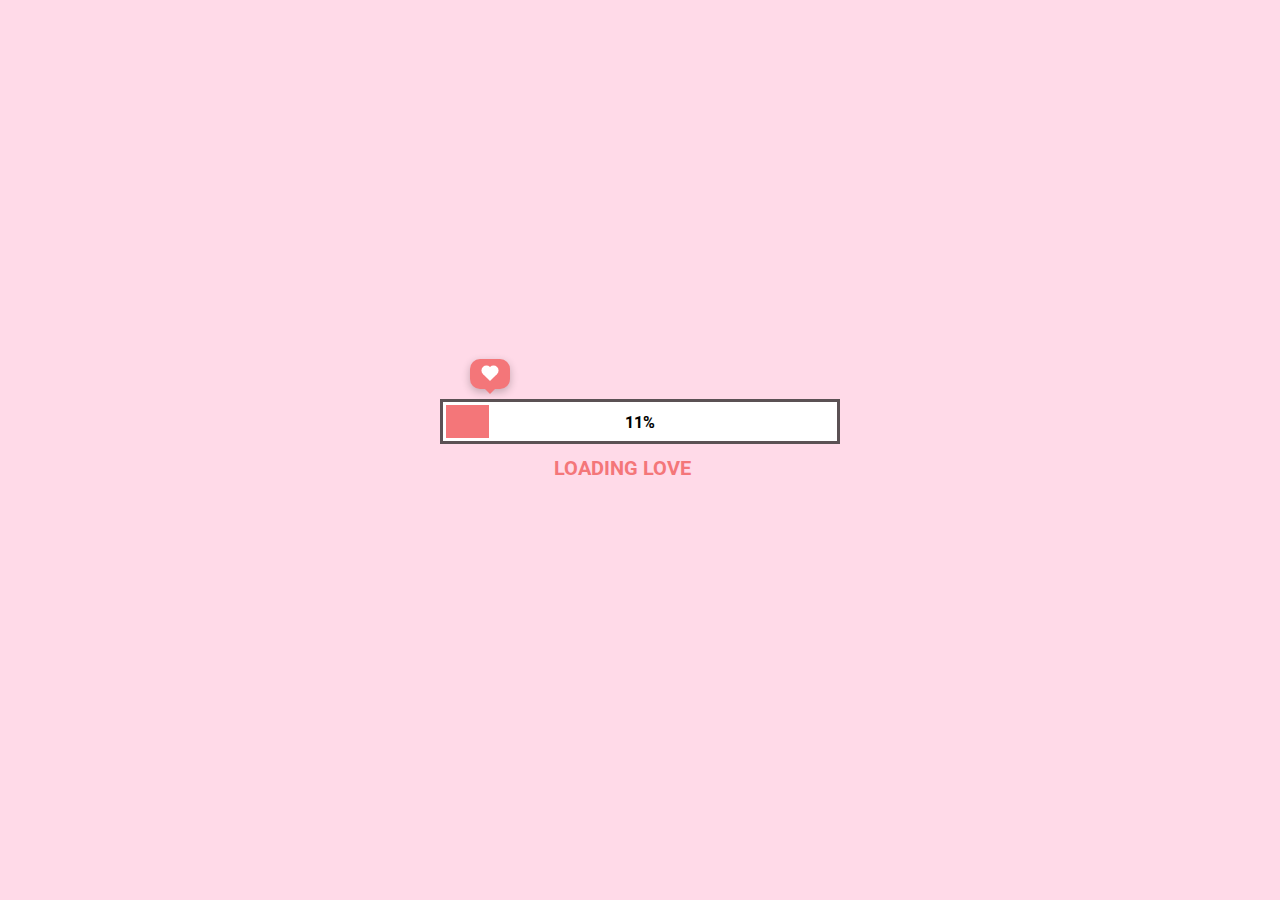
<file: index.html>
<!DOCTYPE html>
<html lang="en">
    <head>
        <meta charset="UTF-8" />
        <link rel="stylesheet" href="style.css" />
        <script src="./app.js" defer></script>
        <title>I Love You</title>
        <link rel="icon" href="image/heart.png" />
        <meta name="viewport" content="width=device-width, initial-scale=1.0" />
        <!-- Thẻ meta để tối ưu hóa cho SEO -->
        <meta name="robots" content="index, follow" />
        <!-- Cho phép robots của Google index và theo dõi trang -->
        <meta name="googlebot" content="index, follow" />
        <meta name="bingbot" content="index, follow" />
        <meta
            name="google-site-verification"
            content="FCwjHN5X9qoDWt04HI7A56ARj1CQ5gwiGbMbiIbELds"
        />
        <!-- Thẻ canonical để chỉ định URL gốc của trang -->
        <link rel="canonical" href="http://NguyenVanCuong.id.vn" />
        <!-- Thẻ Open Graph để tối ưu hóa chia sẻ trên mạng xã hội -->
        <meta property="og:title" content="For Duckinn" />
        <meta property="og:description" content="For Duckinn" />
        <meta property="og:type" content="website" />
        <!-- Thẻ Twitter Card để tối ưu hóa chia sẻ trên Twitter -->
        <meta name="twitter:card" content="summary" />
        <meta name="twitter:title" content="For Duckinn" />
        <meta name="twitter:description" content="For Duckinn" />
    </head>
    <body>
        <div class="loading">
            <div class="boxHeartImg">
                <div class="heartItem item1">
                    <img src="./image/heart.png" alt="" />
                </div>
                <div class="heartItem item2">
                    <img src="./image/heart.png" alt="" />
                </div>
                <div class="heartItem item3">
                    <img src="./image/heart.png" alt="" />
                </div>
            </div>
            <div class="heartBox">
                <div class="heart"></div>
            </div>
            <div class="progress-bar">
                <div class="progress"></div>
                <div class="percent">100%</div>
            </div>
            <h2 class="textBox">
                <span class="textLoad">loading love</span>
                <span class="cricle1">.</span>
                <span class="cricle2">.</span>
                <span class="cricle3">.</span>
            </h2>
            <div class="buttonCLick">
                <img src="./image/cursor.png" alt="" />
                <div class="button">
                    <p class="textBtn"></p>
                </div>
            </div>
        </div>
    </body>
</html>
</file>
<file: style.css>
@import url('https://fonts.googleapis.com/css2?family=Roboto:wght@500&display=swap');
*{
    padding: 0;
    margin: 0;
    box-sizing: border-box;
}
body{
    background: rgb(255, 218, 232);
    display: flex;
    justify-content: center;
    align-items: center;
    min-height: 100vh;
}
.loading{
    position: relative;
    display: flex;
    justify-content: center;
    align-items: center;
    flex-direction: column;
}
.loading .boxHeartImg{
    position: absolute;
    width: 100%;
    top: -40px;
    display: flex;
    justify-content: space-between;
}
.heartItem.item1{
    position: relative;
    left: -4%;
    transform: scale(0);
}
.heartItem.item2{
    position: relative;
    left: 4%;
    transform: scale(0);
}
.heartItem.item3{
    position: relative;
    right: -6%;
    transform: scale(0);
}
/* animation: love1 5s infinite ease-in 1s; */
/* @keyframes love1{
    0%{
        opacity: 0;
        transform: scale(0.2) rotate(0deg) translate3d(100px, 0, 0);
    }
    50%{
        opacity: 1;
    }
    100%{
        opacity: 0;
        transform: scale(0.8) rotate(-40deg) translate3d(-50px, -400px, 0);
    }
} */
@keyframes heartScale{
    0%{
        transform: scale(0);
    }
    30%{
        transform: scale(1.2);
    }
    50%,100%{
        transform: scale(1);
    }
}
.heartItem.item1 img{
    width: 40px;
}
.heartItem.item2 img{
    width: 50px;
    transform: translateY(-10px);
}
.heartItem.item3 img{
    width: 60px;
    transform: translateY(-20px);
}
.heartItem::before{
    position: absolute;
    content: '';
    width: 3px;
    height: 40px;
    background-color: rgb(91,81,84);
    left: 51%;
    top: 10px;
    transform: translateX(-50%);
    z-index: -1;
}
.progress-bar{
    position: relative;
    width: 400px;
    height: 45px;
    background: #fff;
    padding: 3px;
    border: 3px solid rgb(91,81,84);
    display: flex;
}
.progress{
    width: 0px;
    height: 100%;
    background-color: rgb(244,118,121);
    left: 0;
    transition: 0.1s;
}
.percent{
    position: absolute;
    top: 50%;
    left: 50%;
    transform: translate(-50%, -50%);
    font-weight: bold;
    font-family: 'Roboto', sans-serif;
}
.loading .textBox{
    transition: 0.5s;
    margin-top: 10px;
}
.loading .textLoad{
    font-family: 'Roboto', sans-serif;
    color: rgb(244,118,121);
    font-family: 500;
    font-size: 20px;
    text-transform: uppercase;
}
.loading h2 .cricle1, .cricle2, .cricle3{
    color: rgb(244,118,121);
    opacity: 0;
}
.cricle1{
    animation: 1s .25s cricle linear infinite;
}
.cricle2{
    animation: 1s .5s cricle linear infinite;
}
.cricle3{
    animation: 1s .75s cricle linear infinite;
}
@keyframes cricle{
    0%{
        opacity: 0;
    }
    50%{
        opacity: 1;
    }
    100%{
        opacity: 0;
    }
}
.button{
    position: relative;
    width: 10px;
    height: 10px;
    background: #fff;
    border-radius: 50%;
    transition: 0.5s;
    transform: scale(0);
    display: flex;
    justify-content: center;
    align-items: center;
    font-family: 'Roboto', sans-serif;
    cursor: pointer;
    font-weight: bold;
    letter-spacing: 1px;
}
.buttonCLick{
    position: relative;
    display: flex;
    height: 40px;
    align-items: center;
    margin-top: -20px;
    filter: drop-shadow(rgba(0, 0, 0, 0.25) 1.95px 1.95px 2.6px);
}
.buttonCLick img{
    opacity: 0;
    width: 25px;
    position: absolute;
    margin-left: -20px;
    transform: translateX(-20px) rotate(90deg);
    animation: 1s cursor infinite linear;
}
@keyframes cursor{
    0%{
        transform: translateX(-20px) rotate(90deg);
    }
    50%{
        transform: translateX(-10px) rotate(90deg);
    }
}
.heartBox{
    position: absolute;
    top: -40px;
    left: -3.2%;
    width: 40px;
    height: 30px;
    border-radius: 10px;
    background-color: rgb(244,118,121);
    display: flex;
    justify-content: center;
    align-items: center;
    box-shadow: rgba(0, 0, 0, 0.24) 0px 3px 8px;
    transition: 0.1s;
}
.heartBox::before{
    content: "";
    position: absolute;
    top: 100%;
    left: 50%;
    margin-left: -5px;
    border-width: 5px;
    border-style: solid;
    border-color: rgb(244,118,121) transparent transparent transparent;
}
.heartBox .heart{
    position: relative;
    width: 10px;
    height: 10px;
    background-color: #fff;
    transform: rotate(45deg);
}
.heartBox .heart::before{
    position: absolute;
    content: '';
    width: 100%;
    height: 100%;
    background-color: #fff;
    right: 50%;
    border-radius: 50%;
}
.heartBox .heart::after{
    position: absolute;
    content: '';
    width: 100%;
    height: 100%;
    background-color: #fff;
    bottom: 50%;
    border-radius: 50%;
}
/* Media query untuk tablet */
@media (max-width: 768px) {
    .progress-bar {
        width: 300px; /* Lebar progress bar disesuaikan */
    }
    .heartItem img {
        width: 30px; /* Ukuran gambar hati disesuaikan */
    }
    .loading .textLoad {
        font-size: 16px; /* Ukuran font teks loading disesuaikan */
    }
}

/* Media query untuk smartphone */
@media (max-width: 480px) {
    body {
        flex-direction: column; /* Mengubah arah flex menjadi vertikal */
    }
    .progress-bar {
        width: 200px; /* Lebar progress bar disesuaikan */
    }
    .heartItem img {
        width: 20px; /* Ukuran gambar hati disesuaikan */
    }
    .loading .textLoad {
        font-size: 14px; /* Ukuran font teks loading disesuaikan */
    }
}
</file>
